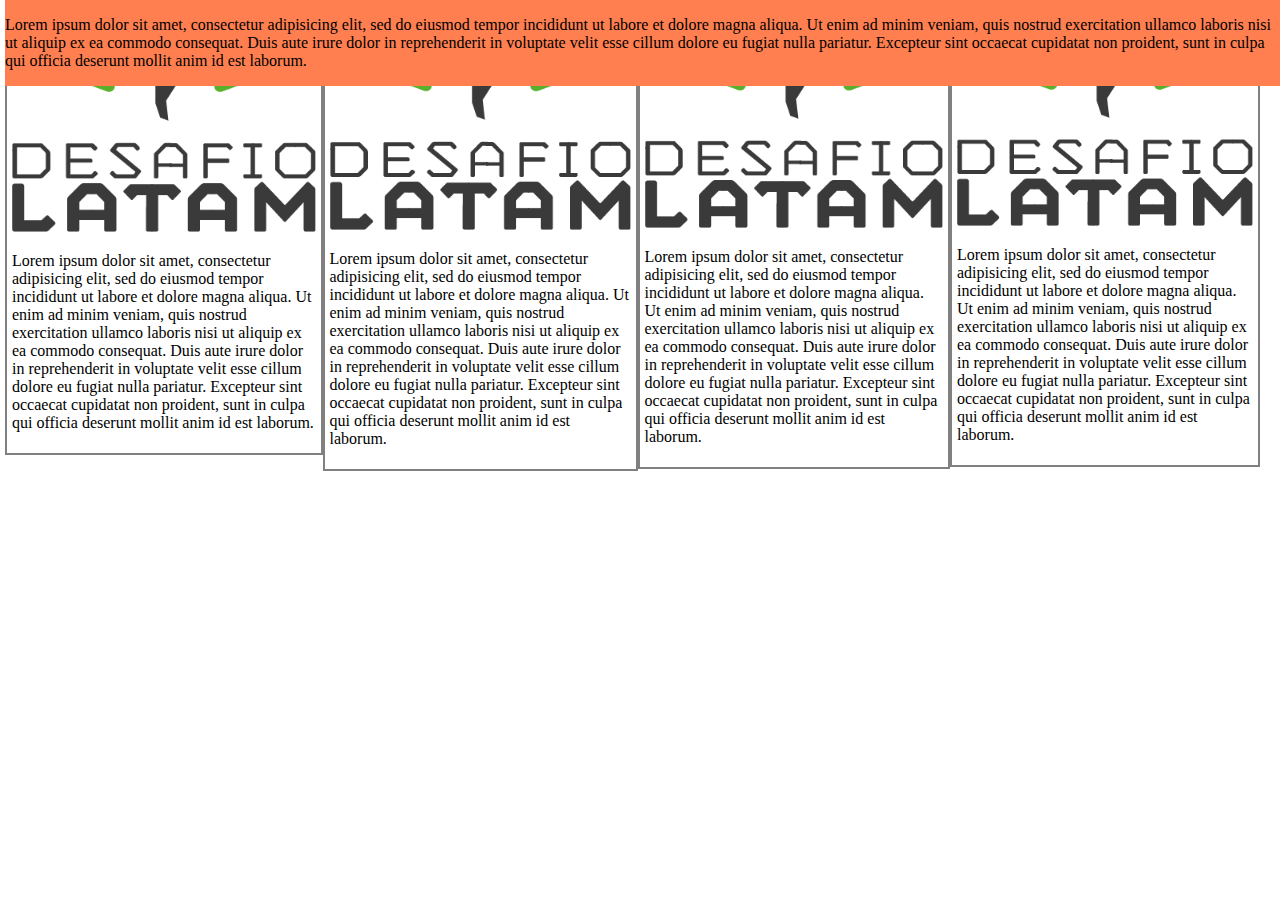
<file: Ejercicio 1/index.html>
<!DOCTYPE html>
<html>
  <head>
  <meta charset="utf-8">
  <title>Ejercicio 1</title>
  <style media="screen" type="text/css">
    body {
      margin: 0;
      padding: 0;
      }
      .main {
      margin: 5px;
      }
      .box {
      border: 2px solid #808080;
      width: 25%;
      padding: 5px;
      float: left;
      box-sizing: border-box;
      }
      .box__img {
        width: 100%;
      }
      .navbar {
        position: fixed;
        top: 0;
        background-color: coral;
      }
      }
  </style>
  </head>
  <body>
    <section class="main">
      <nav class="navbar">
        <p class="navbar__text">Lorem ipsum dolor sit amet, consectetur adipisicing elit, sed do eiusmod tempor incididunt ut labore et dolore magna aliqua. Ut enim ad minim veniam, quis nostrud exercitation ullamco laboris nisi ut aliquip ex ea commodo consequat. Duis aute irure dolor in reprehenderit in voluptate velit esse cillum dolore eu fugiat nulla pariatur. Excepteur sint occaecat cupidatat non proident, sunt in culpa qui officia deserunt mollit anim id est laborum.</p>
      </nav>
      <section class="box">
        <img class="box__img" src="assets/img/logo.png" alt="logo">
        <p class="box__text">Lorem ipsum dolor sit amet, consectetur adipisicing elit, sed do eiusmod tempor incididunt ut labore et dolore magna aliqua. Ut enim ad minim veniam, quis nostrud exercitation ullamco laboris nisi ut aliquip ex ea commodo consequat. Duis aute irure dolor in reprehenderit in voluptate velit esse cillum dolore eu fugiat nulla pariatur. Excepteur sint occaecat cupidatat non proident, sunt in culpa qui officia deserunt mollit anim id est laborum.</p>
      </section>
      <section class="main">
        <section class="box">
          <img class="box__img" src="assets/img/logo.png" alt="logo">
          <p class="box__text">Lorem ipsum dolor sit amet, consectetur adipisicing elit, sed do eiusmod tempor incididunt ut labore et dolore magna aliqua. Ut enim ad minim veniam, quis nostrud exercitation ullamco laboris nisi ut aliquip ex ea commodo consequat. Duis aute irure dolor in reprehenderit in voluptate velit esse cillum dolore eu fugiat nulla pariatur. Excepteur sint occaecat cupidatat non proident, sunt in culpa qui officia deserunt mollit anim id est laborum.</p>
        </section>
        <section class="main">
          <section class="box">
            <img class="box__img" src="assets/img/logo.png" alt="logo">
            <p class="box__text">Lorem ipsum dolor sit amet, consectetur adipisicing elit, sed do eiusmod tempor incididunt ut labore et dolore magna aliqua. Ut enim ad minim veniam, quis nostrud exercitation ullamco laboris nisi ut aliquip ex ea commodo consequat. Duis aute irure dolor in reprehenderit in voluptate velit esse cillum dolore eu fugiat nulla pariatur. Excepteur sint occaecat cupidatat non proident, sunt in culpa qui officia deserunt mollit anim id est laborum.</p>
          </section>
          <section class="main">
            <section class="box">
              <img class="box__img" src="assets/img/logo.png" alt="logo">
              <p class="box__text">Lorem ipsum dolor sit amet, consectetur adipisicing elit, sed do eiusmod tempor incididunt ut labore et dolore magna aliqua. Ut enim ad minim veniam, quis nostrud exercitation ullamco laboris nisi ut aliquip ex ea commodo consequat. Duis aute irure dolor in reprehenderit in voluptate velit esse cillum dolore eu fugiat nulla pariatur. Excepteur sint occaecat cupidatat non proident, sunt in culpa qui officia deserunt mollit anim id est laborum.</p>
            </section>
    </section>
  </body>
</html>
</file>
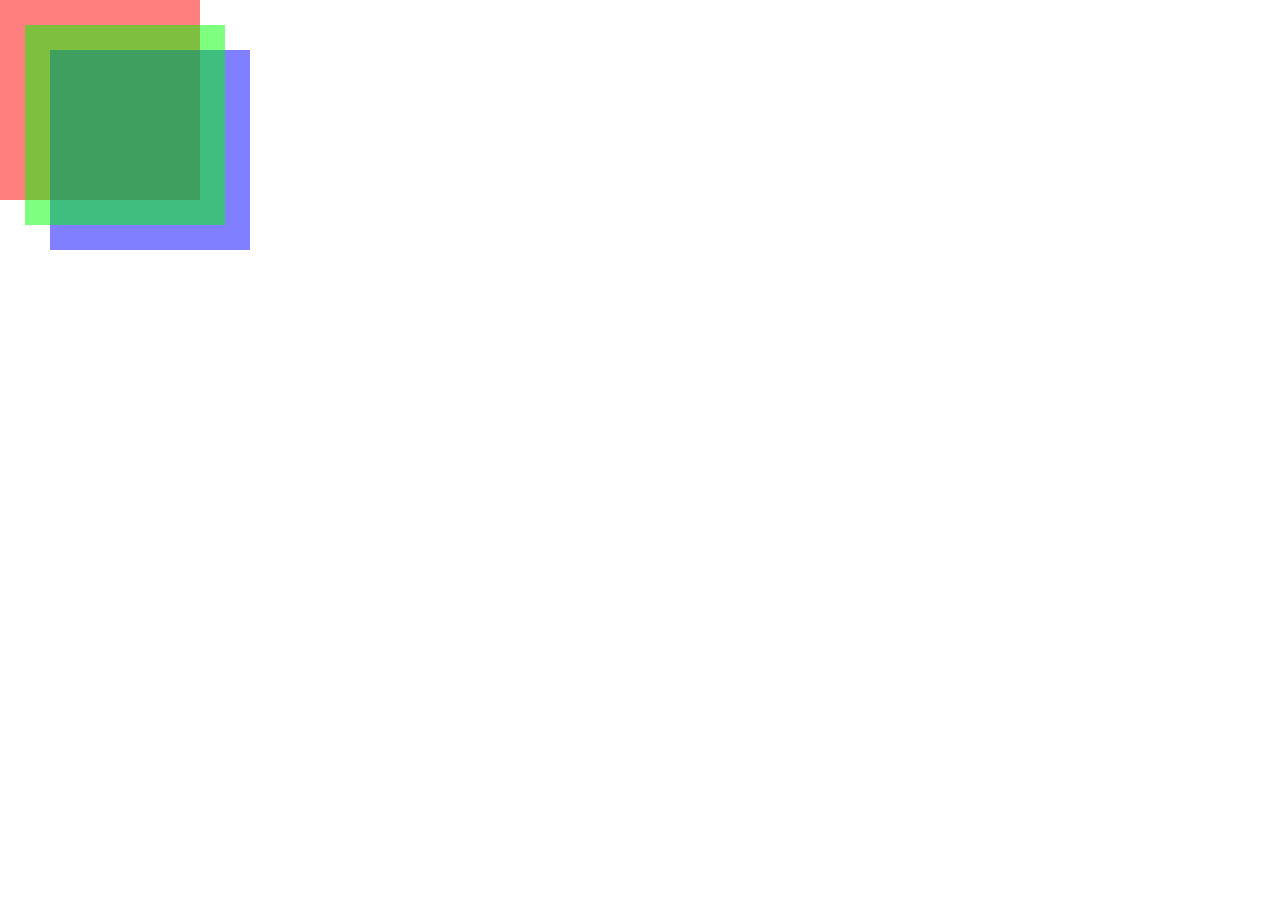
<file: Ejercicio 2/index.html>
<!DOCTYPE html>
<html lang="es" dir="ltr">
  <head>
    <meta charset="utf-8">
    <title>Aprendiendo position y z-index</title>
    <link rel="stylesheet" href="style.css">
  </head>
  <body>
    <div class="elem square1"></div>
    <div class="elem square2"></div>
    <div class="elem square3"></div>
  </body>
</html>
</file>
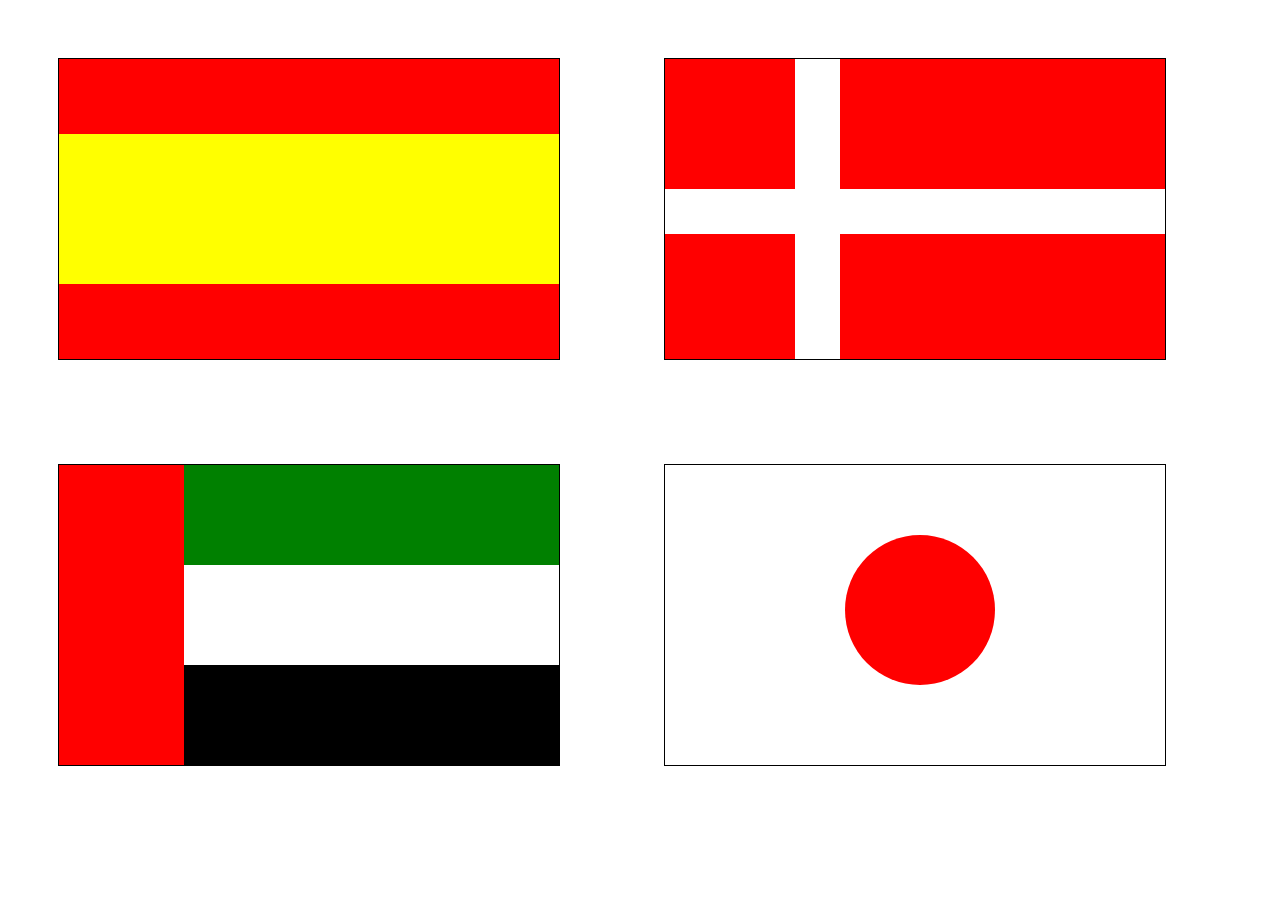
<file: Ejercicio 3/index.html>
<!DOCTYPE html>
<html>
  <head>
  <meta charset="utf-8">
  <title>Ejercicio 1</title>
  <style media="screen">
    .bandera {
      display: inline-block;
      height: 300px;
      width: 500px;
      margin: 50px;
      position: relative;
      border: 1px solid black;
    }
    .espana {
     position: relative;
     background-color: red;
    }
    .espana__amarillo {
      position: absolute;
      top: 75px;
      background-color: yellow;
      height: 50%;
      width: 100%;
    }
    .dinamarca {
      background-color: red;
      position: relative;
    }
    .dinamarca__blanco {
      height: 15%;
      background-color: white;
      position: absolute;
      top: 130px;
      width: 100%;
    }
    .dinamarca__blanco--vertical {
      height: 300px;
      width: 45px;
      background-color: white;
      position: absolute;
      left: 130px;
      top: 0;
    }
    .emiratos {
      background-color: white;
      position: relative;
    }
    .emiratos__verde {
      height: 33.3%;
      background-color: green;
      width: 100%;
      position: absolute;
      top: 0;
    }
    .emiratos__negro {
      height: 33.3%;
      background-color: black;
      width: 100%;
      position: absolute;
      bottom: 0;
    }
    .emiratos__rojo {
      width: 25%;
      background-color: red;
      height: 100%;
      position: absolute;
      left: 0;
      z-index: 1;
    }
    .japon__rojo {
      position: absolute;
      top: 70px;
      left: 180px;
      background-color: red;
      border-radius: 50%;
      width: 150px;
      height: 150px;
      }
    }
    }

  </style>
  </head>
  <body>
    <div class="bandera espana">
      <div class="espana__amarillo"></div>
    </div>
    <div class="bandera dinamarca">
      <div class="dinamarca__blanco"></div>
      <div class="dinamarca__blanco--vertical"></div>
    </div>
    <div class="bandera emiratos">
      <div class="emiratos__verde"></div>
      <div class="emiratos__negro"></div>
      <div class="emiratos__rojo"></div>
    </div>
    <div class="bandera japon">
      <div class="japon__rojo"></div>
    </div>
  </body>
</html>
</file>
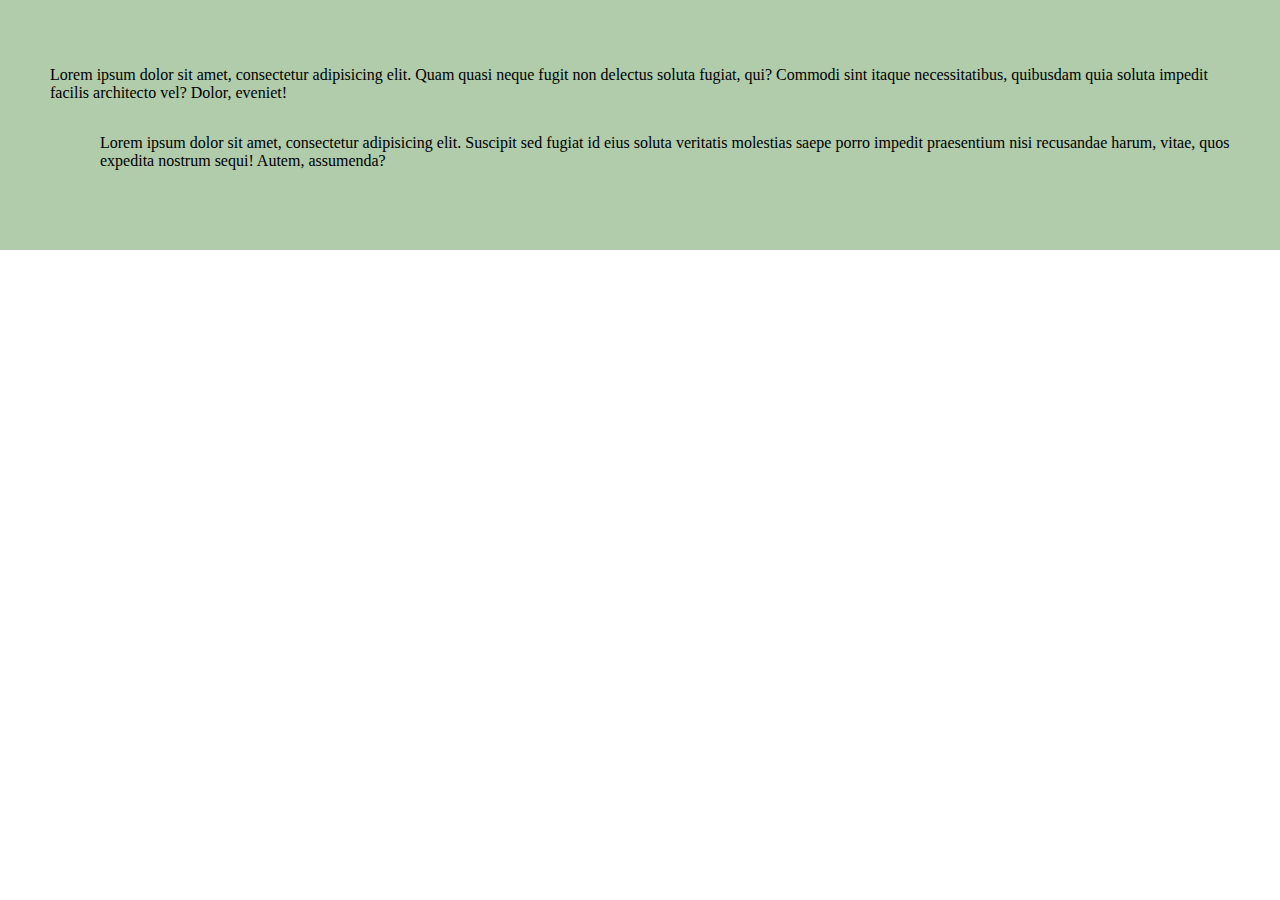
<file: Ejercicio 4/index.html>
<!DOCTYPE html>
<html lang="es">
<head>
<meta charset="UTF-8">
<title>Ejercicio 4</title>
  <style media="screen" type="text/css">
    html, body {
    margin: 0;
    padding: 0;
    }
    .main {
    background-color: #B0CCAB;
    padding: 50px;
    position: relative;
    height: 150px;
    }
    .main__paragraph {
    left: 100px;
    position: absolute;
    }
  </style>
</head>
<body>
  <section class="main">
    <p>Lorem ipsum dolor sit amet, consectetur adipisicing elit. Quam
    quasi neque fugit non delectus soluta fugiat, qui? Commodi sint itaque
    necessitatibus, quibusdam quia soluta impedit facilis architecto vel? Dolor,
    eveniet!</p>
    <p class="main__paragraph">Lorem ipsum dolor sit amet, consectetur
    adipisicing elit. Suscipit sed fugiat id eius soluta veritatis molestias saepe
    porro impedit praesentium nisi recusandae harum, vitae, quos expedita nostrum
    sequi! Autem, assumenda?</p>
  </section>
</body>
</html>
</file>
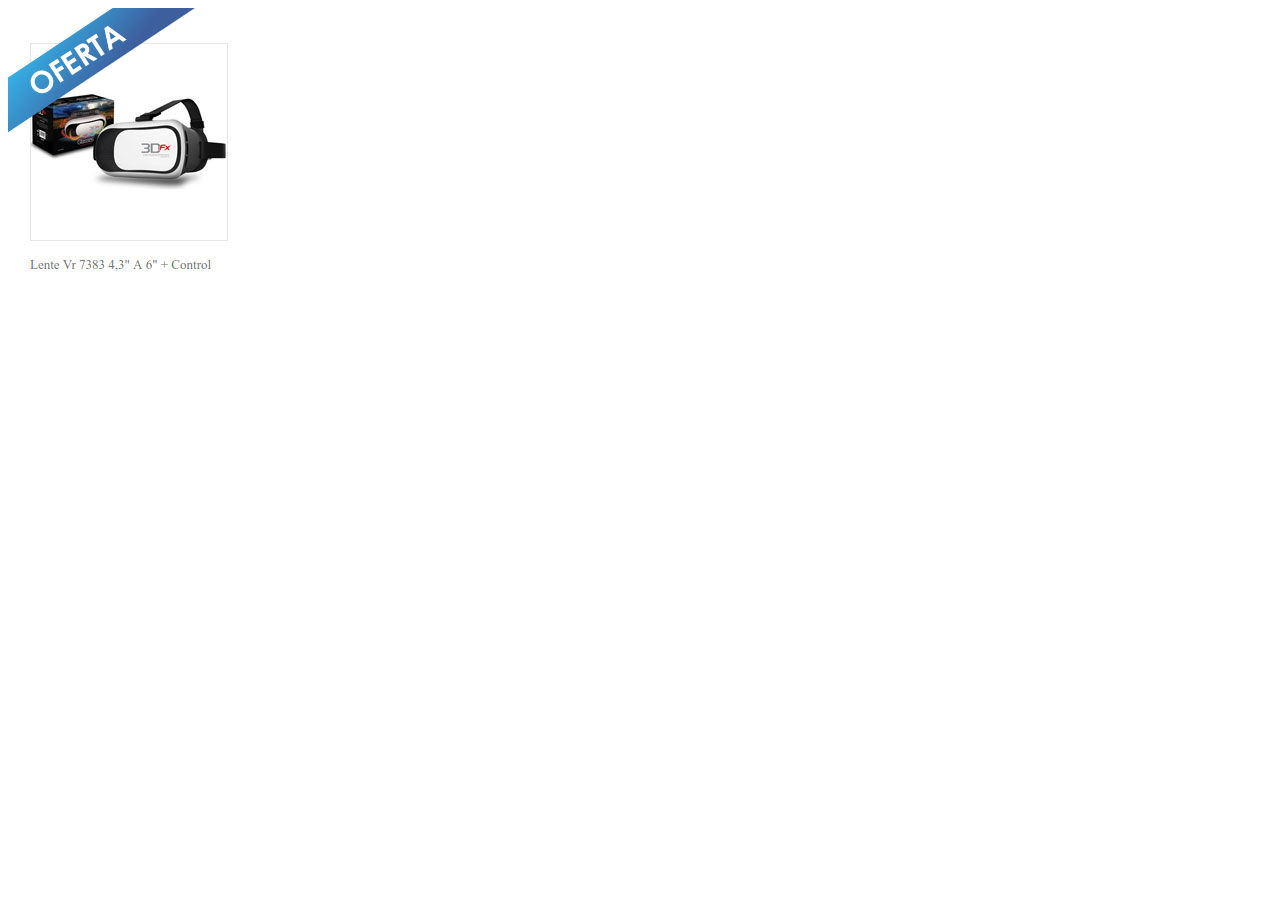
<file: Ejercicio 5/index.html>
<!DOCTYPE html>
<html lang="es" dir="ltr">
  <head>
    <meta charset="utf-8">
    <title>Ejercicio 5</title>
    <style media="screen">
      .main {
        height: 500px;
        position: relative;
        }
      .main__item {
        position: absolute;
        top: 0;
      }
      .main__ribbon {
        position: absolute;
        top: 0;
        z-index: 1;
      }

    </style>
  </head>
  <body>
    <section class="main">
      <img class="main__item" src="assets/item.jpg" alt="item">
      <img class="main__ribbon" src="assets/ribbon.png" alt="ribbon">
    </section>
  </body>
</html>
</file>
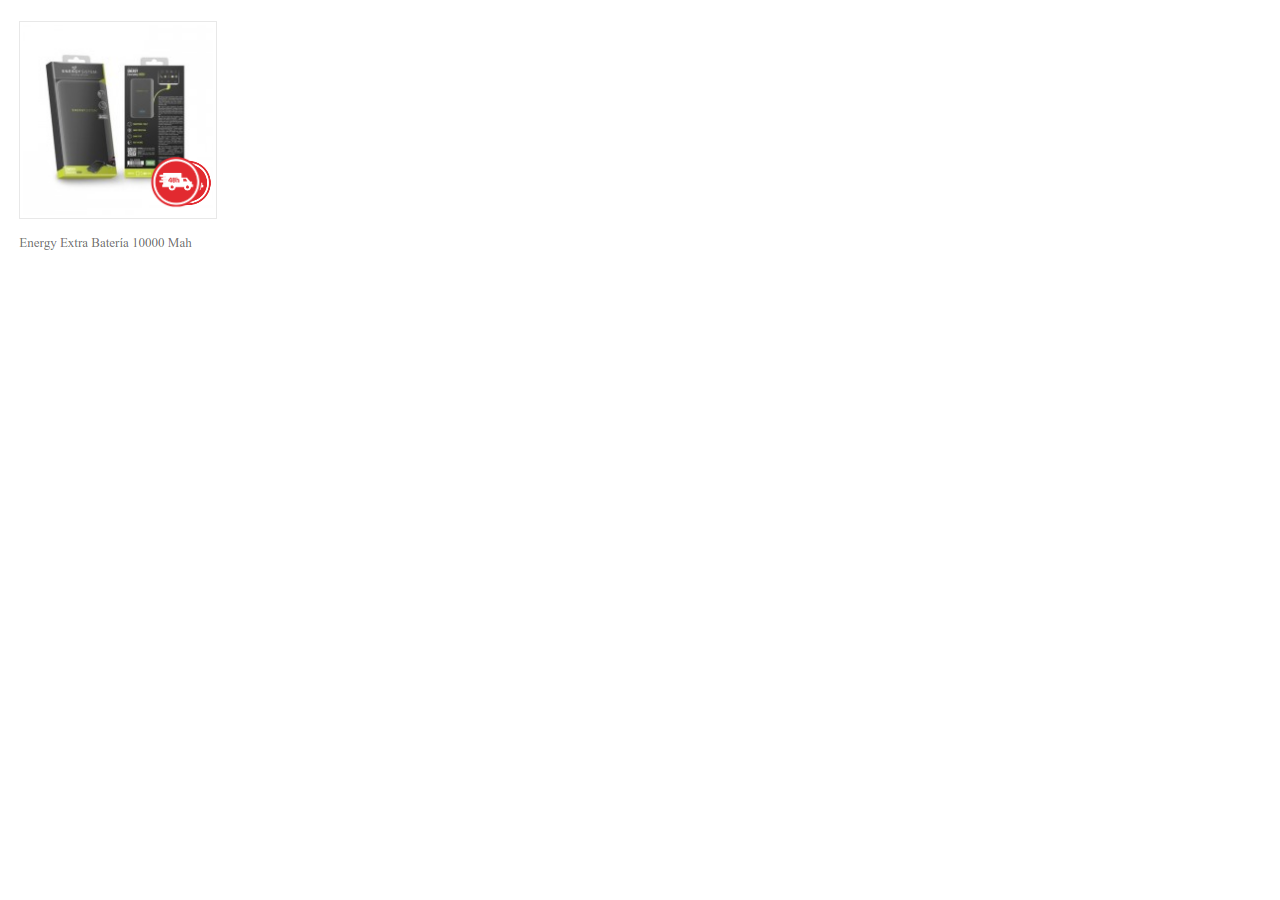
<file: Ejercicio 6/index.html>
<!DOCTYPE html>
<html lang="es" dir="ltr">
  <head>
    <meta charset="utf-8">
    <title>Ejercicio 6</title>
    <style media="screen">
      .main {
        height: 300px;
        position: relative;
      }
      .main__item {
        position: absolute;
        top: 0;
      }
      .main__ribbon {
        position: absolute;
        z-index: 1;
        height: 18%;
        top: 49%;
        left: 11%;
      }
    </style>
  </head>
  <body>
    <section class="main">
      <img class="main__item" src="assets/item.png" alt="item">
      <img class="main__ribbon" src="assets/ribbon.png" alt="ribbon">
    </section>
  </body>
</html>
</file>
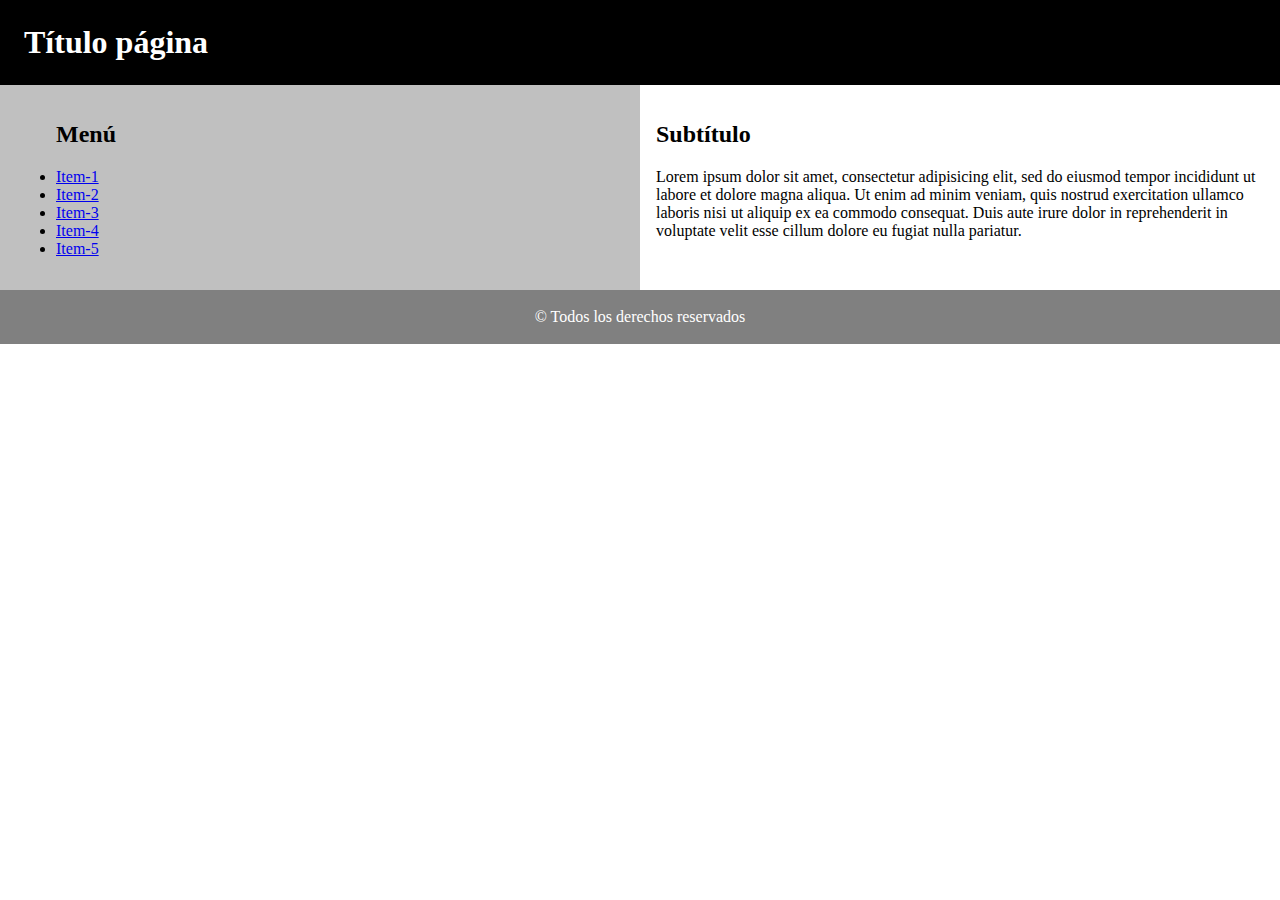
<file: Ejercicio 9/index.html>
<!DOCTYPE html>
<html lang="es" dir="ltr">
  <head>
    <meta charset="utf-8">
    <title>Ejercicio 9</title>
    <style media="screen">
      body, h1 {
        margin: 0;
      }

      header {
        background-color: black;
        color: white;
        padding: 1.5em;
        }

      .main__menu {
        background-color: silver;
        float: left;
        width: 50%;
        box-sizing: border-box;
        padding: 1em;
      }

      .main__subtitle {
        float: left;
        width: 50%;
        box-sizing: border-box;
        padding: 1em;
      }

      footer {
        background-color: gray;
        color: white;
        clear: both;
        text-align: center;
        padding: 2px;
      }
    </style>
  </head>
  <body>
    <header>
      <h1>Título página</h1>
    </header>
    <main>
      <section class="main__menu">
        <ul>
          <h2>Menú</h2>
            <li><a href="#">Item-1</a></li>
            <li><a href="#">Item-2</a></li>
            <li><a href="#">Item-3</a></li>
            <li><a href="#">Item-4</a></li>
            <li><a href="#">Item-5</a></li>
        </ul>
      </section>
      <section class="main__subtitle">
        <h2>Subtítulo</h2>
        <p>Lorem ipsum dolor sit amet, consectetur adipisicing elit, sed do eiusmod tempor incididunt ut labore et dolore magna aliqua. Ut enim ad minim veniam, quis nostrud exercitation ullamco laboris nisi ut aliquip ex ea commodo consequat. Duis aute irure dolor in reprehenderit in voluptate velit esse cillum dolore eu fugiat nulla pariatur.</p>
      </section>
    </main>
    <footer>
      <p>&copy Todos los derechos reservados</p>
    </footer>

  </body>
</html>
</file>
<file: Ejercicio 2/style.css>
html, body {
  margin: 0;
}

.elem {
  width: 200px;
  height: 200px;
}

.square1 {
  background: rgba(255, 0, 0, 0.5);
}

.square2 {
  background: rgba(0, 255, 0, 0.5);
  position: absolute;
  left: 25px;
  top: 25px;
  z-index: 1
}

.square3 {
  background: rgba(0, 0, 255, 0.5);
  position: absolute;
  left: 50px;
  top: 50px;
}
</file>
